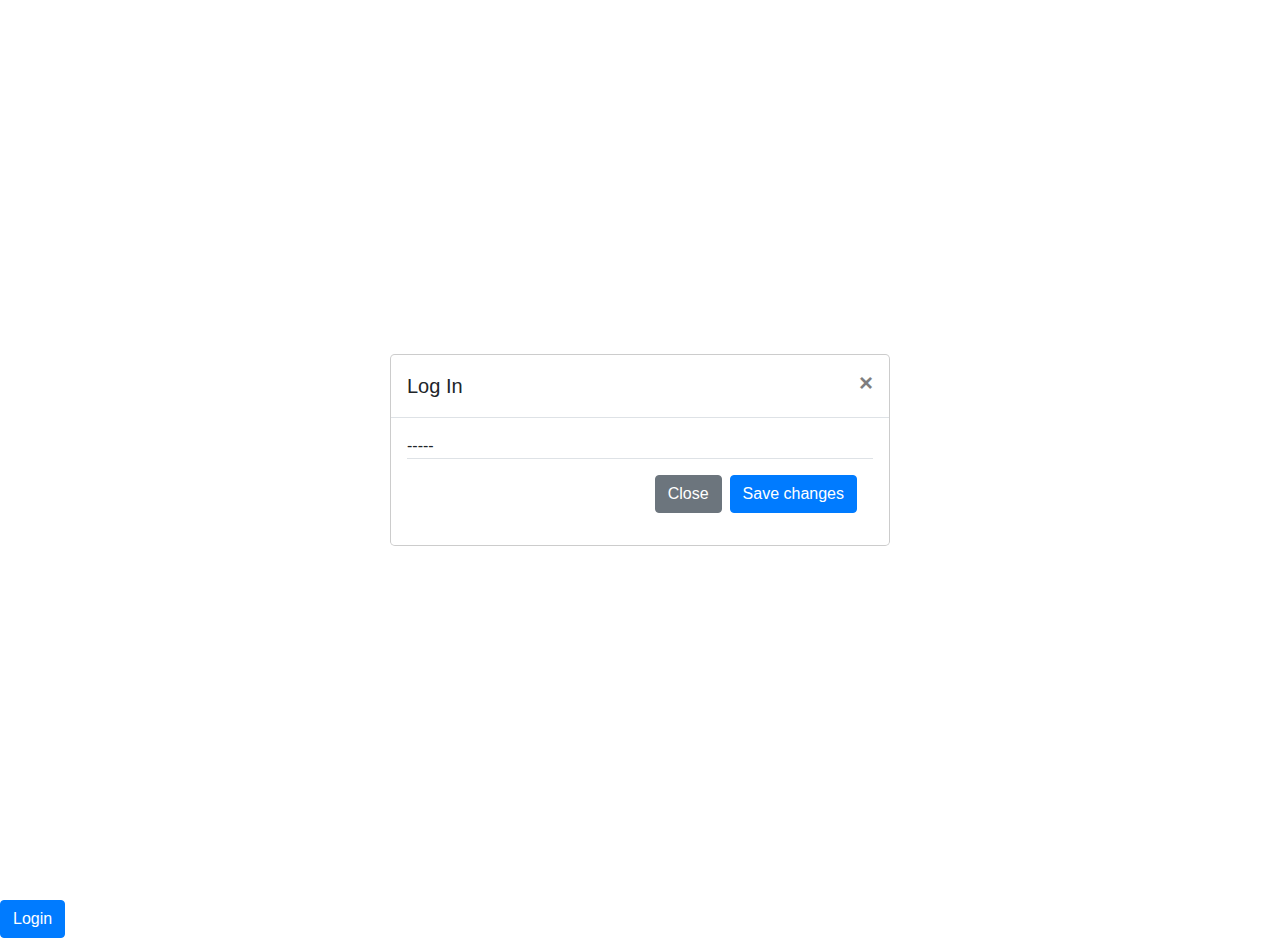
<file: home/templates/home/dummy.html>
<!doctype html>
<html lang="en">
  <head>

    <!-- Required meta tags -->
    <meta charset="utf-8">
    <meta name="viewport" content="width=device-width, initial-scale=1, shrink-to-fit=no">
    <meta http-equiv="X-UA-Compatible" content="ie=edge">
    <!-- Bootstrap CSS -->
    <link rel="stylesheet" href="https://stackpath.bootstrapcdn.com/bootstrap/4.3.1/css/bootstrap.min.css" integrity="sha384-ggOyR0iXCbMQv3Xipma34MD+dH/1fQ784/j6cY/iJTQUOhcWr7x9JvoRxT2MZw1T" crossorigin="anonymous">
  </head>
  <body>
        
        
        
    <div class="modal-fade" id="exampleModalCenter">
        <div class="modal-dialog modal-dialog-centered">
            <div class="modal-content">

                <!--modal header-->
                <div class="modal-header"> 
                    <h5 class="modal-title">Log In</h5>
                    <button type="button" class="close" data-dismiss="modal">
                    <span aria-hidden="true">&times;</span>
                    </button>
                </div>

                <div class="modal-body">
                    -----

                    <div class="modal-footer">
                        <button type="button" class="btn btn-secondary" data-dismiss="modal">Close</button>
                        <button type="button" class="btn btn-primary">Save changes</button>
                    </div>
                </div>  
            </div>
        </div>
    </div>

    <button class="btn btn-primary" type="button" data-toggle="modal" data-target="#exampleModalCenter">Login</button>


      
    <!-- Optional JavaScript -->
    <!-- jQuery first, then Popper.js, then Bootstrap JS -->
    <script src="https://code.jquery.com/jquery-3.3.1.slim.min.js" integrity="sha384-q8i/X+965DzO0rT7abK41JStQIAqVgRVzpbzo5smXKp4YfRvH+8abtTE1Pi6jizo" crossorigin="anonymous"></script>
    <script src="https://cdnjs.cloudflare.com/ajax/libs/popper.js/1.14.7/umd/popper.min.js" integrity="sha384-UO2eT0CpHqdSJQ6hJty5KVphtPhzWj9WO1clHTMGa3JDZwrnQq4sF86dIHNDz0W1" crossorigin="anonymous"></script>
    <script src="https://stackpath.bootstrapcdn.com/bootstrap/4.3.1/js/bootstrap.min.js" integrity="sha384-JjSmVgyd0p3pXB1rRibZUAYoIIy6OrQ6VrjIEaFf/nJGzIxFDsf4x0xIM+B07jRM" crossorigin="anonymous"></script>
  </body>
</html>
</file>
